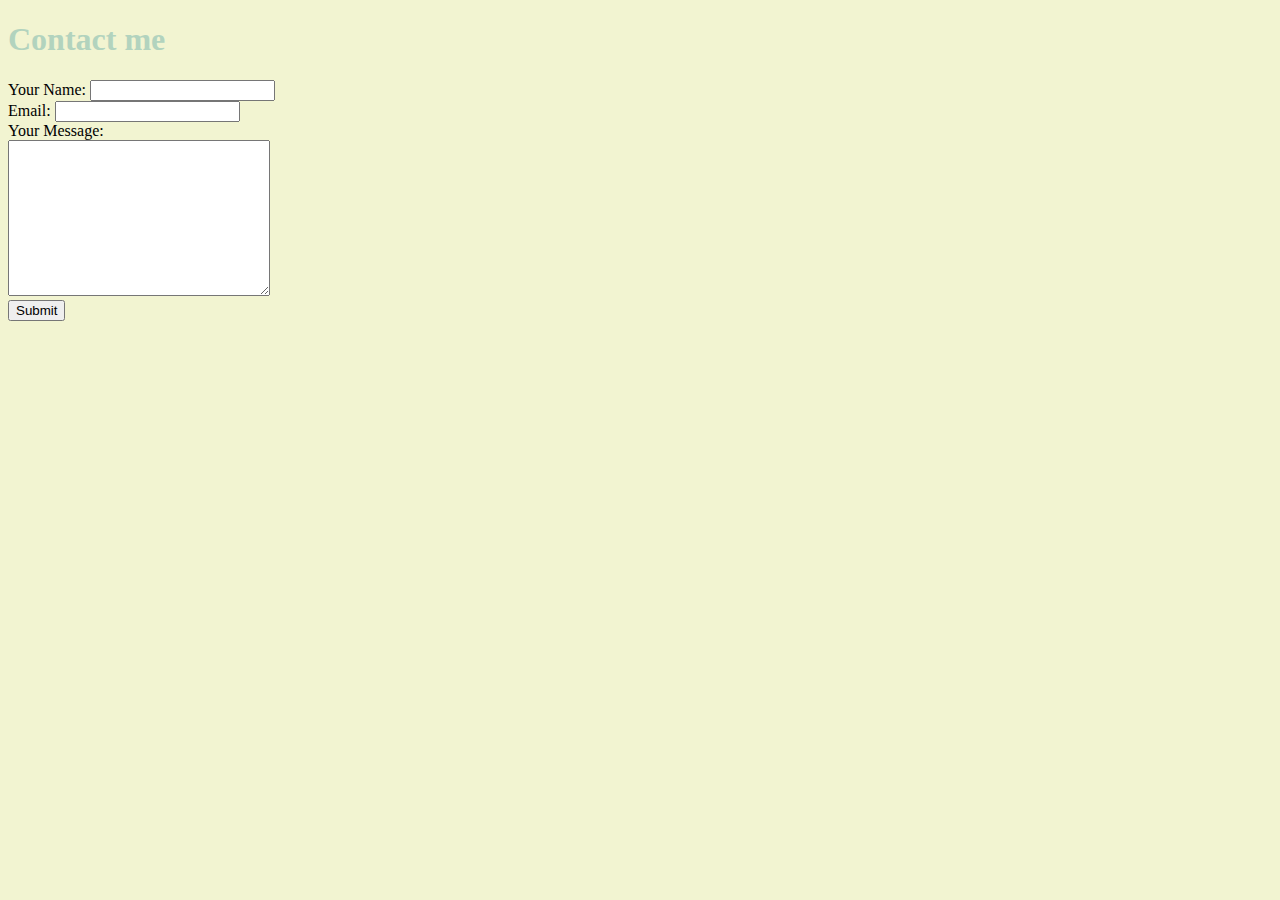
<file: HTML - Personal Site/Contact-me.html>
<!DOCTYPE html>
<html lang="en" dir="ltr">

<head>
  <meta charset="utf-8">
  <title></title>
  <link rel="stylesheet" href="css/styles.css">
</head>

<body>
  <h1>Contact me</h1>



  <form class="" action="mailto:wisezt@hotmail.com" method="post" enctype="text/plain">

    <label>Your Name:</label>
    <input type="text" name="yourName" value=""/>
    <br>

    <label>Email:</label>
    <input type="email" name="yourEmail" value=""/>
    <br>

    <label>Your Message:</label>
    <br>

    <textarea name="name" rows="10" cols="30"></textarea>
    <br>

    <input type="submit" value="Submit"/>

  </form>


</body>

</html>
</file>
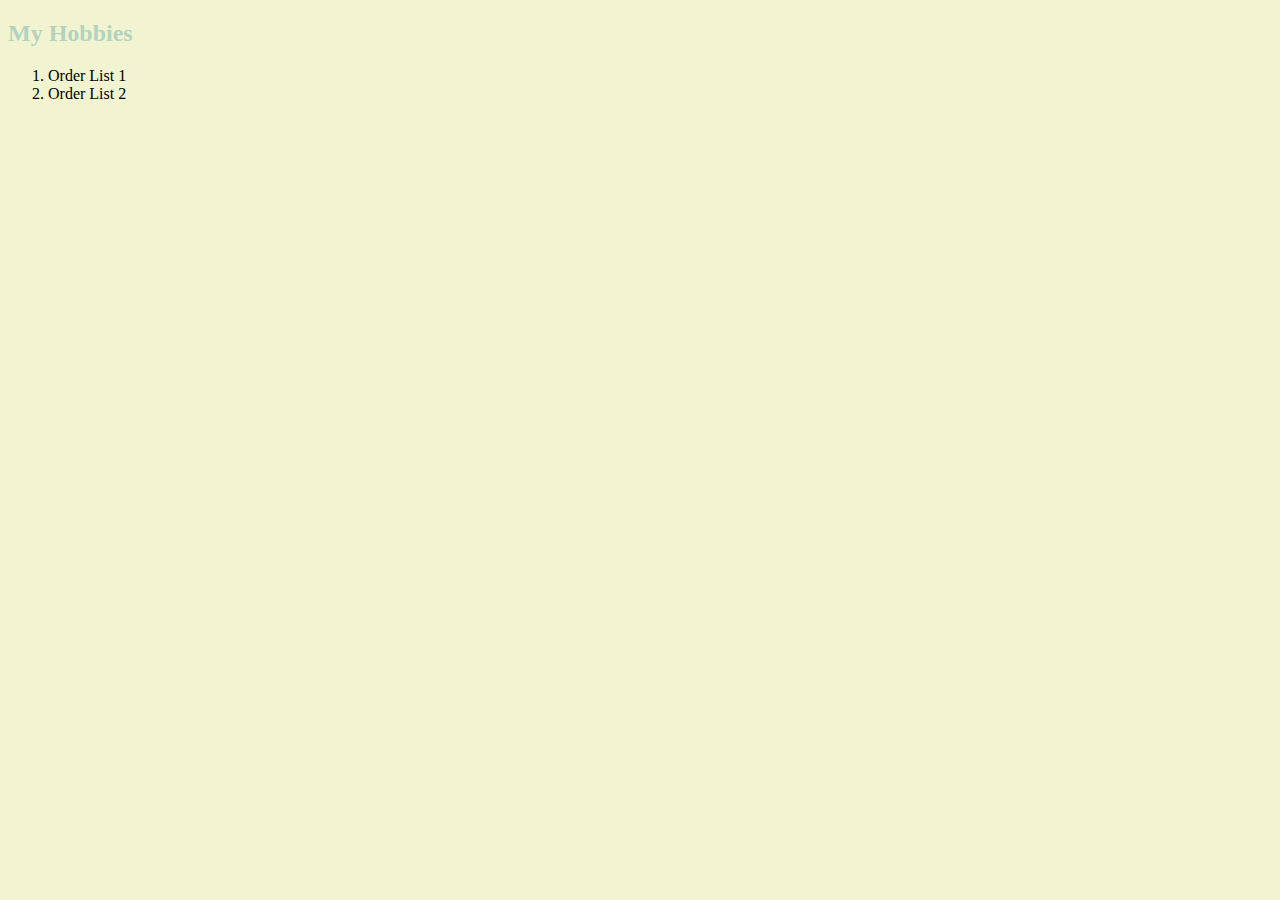
<file: HTML - Personal Site/hobbies.html>
<!DOCTYPE html>
<html lang="en" dir="ltr">
  <head>
    <meta charset="utf-8">
    <title></title>
    <link rel="stylesheet" href="css/styles.css">
  </head>
  <body>
    <a href="hobbies.html"></a><h2>My Hobbies</h2></a>
    <ol>
      <li>Order List 1</li>
      <li>Order List 2</li>
    </ol>
  </body>
</html>
</file>
<file: HTML - Personal Site/css/styles.css>
body {
  background-color: #f2f4d1;
}

hr {
  border-style: dotted none none none;
  border-width: 5px;
  width: 20%;
}

h2{
   color: #b2d3be;
}
h1{
  color: #b2d3be;
}

img:hover{
  background-color: gold;
}



/******************************************************************/
.broccoli_001{
  background-color: red;
}

.broccoli_002{
  background-color: blue;
}


#broccoli_003{
  background-color: green;
}
</file>
